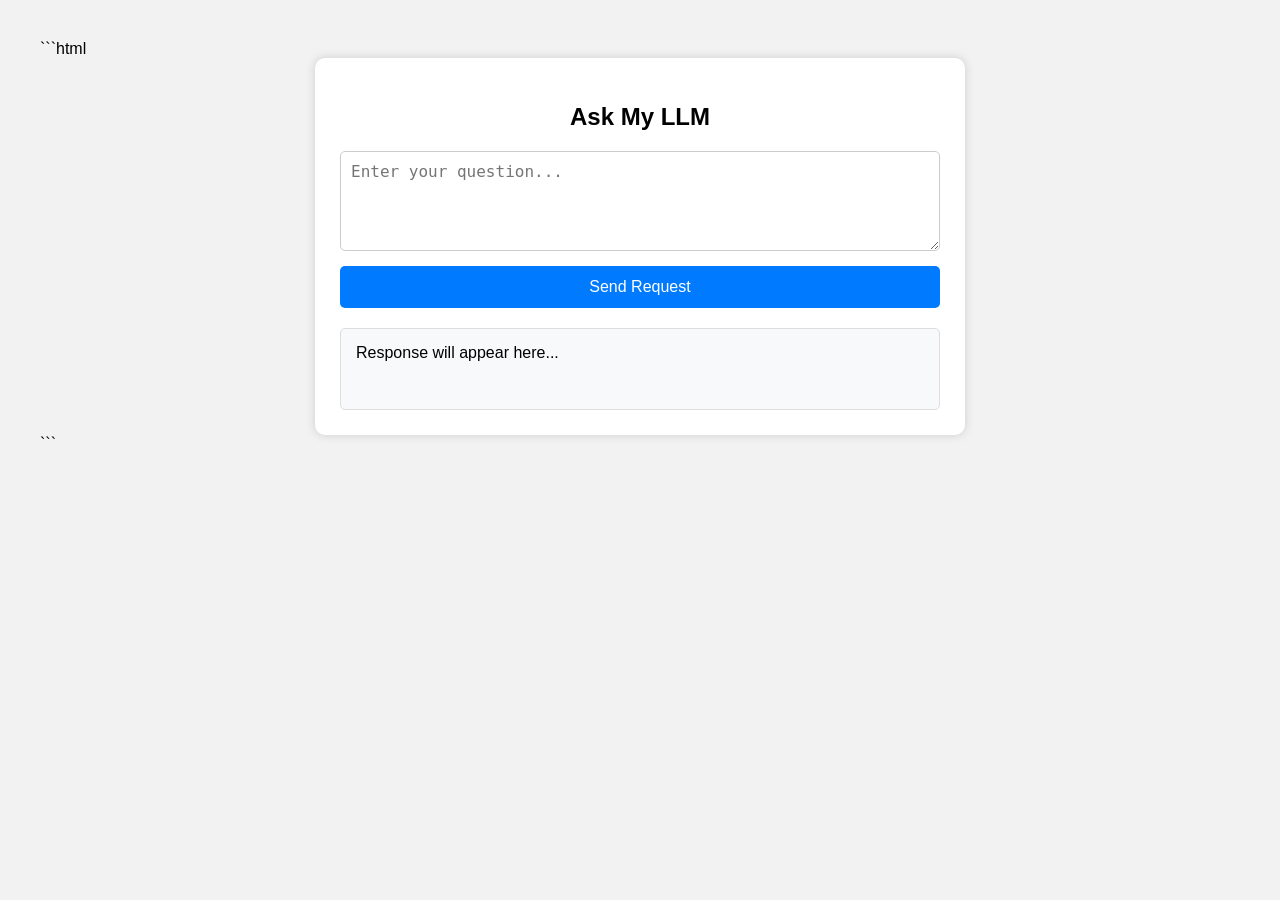
<file: connect.html>
```html
<!DOCTYPE html>
<html lang="en">
<head>
    <meta charset="UTF-8">
    <meta name="viewport" content="width=device-width, initial-scale=1.0">
    <title>LLM Request</title>

    <style>
        body {
            font-family: Arial, sans-serif;
            background: #f2f2f2;
            margin: 0;
            padding: 40px;
        }

        .container {
            max-width: 600px;
            margin: auto;
            background: white;
            padding: 25px;
            border-radius: 10px;
            box-shadow: 0 0 10px #ccc;
        }

        h2 {
            text-align: center;
        }

        #input_text {
            width: 100%;
            height: 100px;
            padding: 10px;
            box-sizing: border-box;
            border: 1px solid #ccc;
            border-radius: 5px;
            resize: vertical;
            font-size: 16px;
        }

        button {
            width: 100%;
            margin-top: 15px;
            padding: 12px;
            background: #007bff;
            color: white;
            border: none;
            border-radius: 5px;
            font-size: 16px;
            cursor: pointer;
        }

        button:hover {
            background: #0056b3;
        }

        #output {
            margin-top: 20px;
            padding: 15px;
            background: #f8f9fa;
            border: 1px solid #ddd;
            border-radius: 5px;
            min-height: 50px;
            white-space: pre-wrap;
        }
    </style>
</head>

<body>

    <div class="container">
        <h2>Ask My LLM</h2>

        <textarea id="input_text" placeholder="Enter your question..."></textarea>

        <button onclick="sendRequest(document.getElementById('input_text').value)">
            Send Request
        </button>

        <div id="output">Response will appear here...</div>
    </div>


    <script>
        async function sendRequest(input) {

            const output = document.getElementById("output");

            if (!input.trim()) {
                output.innerText = "Please enter some text.";
                return;
            }

            output.innerText = "Loading...";

            try {
                const response = await fetch(
                    "https://3h0jj9j1-5000.inc1.devtunnels.ms/ask_my_llm",
                    {
                        method: "POST",

                        headers: {
                            "Content-Type": "application/json"
                            // Add API key here if required:
                            // "Authorization": "Bearer YOUR_API_KEY"
                        },

                        body: JSON.stringify({
                            input: input
                        })
                    }
                );

                if (!response.ok) {
                    throw new Error("HTTP Error: " + response.status);
                }

                const result = await response.json();

                // Display API response on the screen
                output.innerText = JSON.stringify(result.response, null, 2);

            } catch (error) {
                output.innerText = "Error: " + error.message;
            }
        }
    </script>

</body>
</html>
```
</file>
